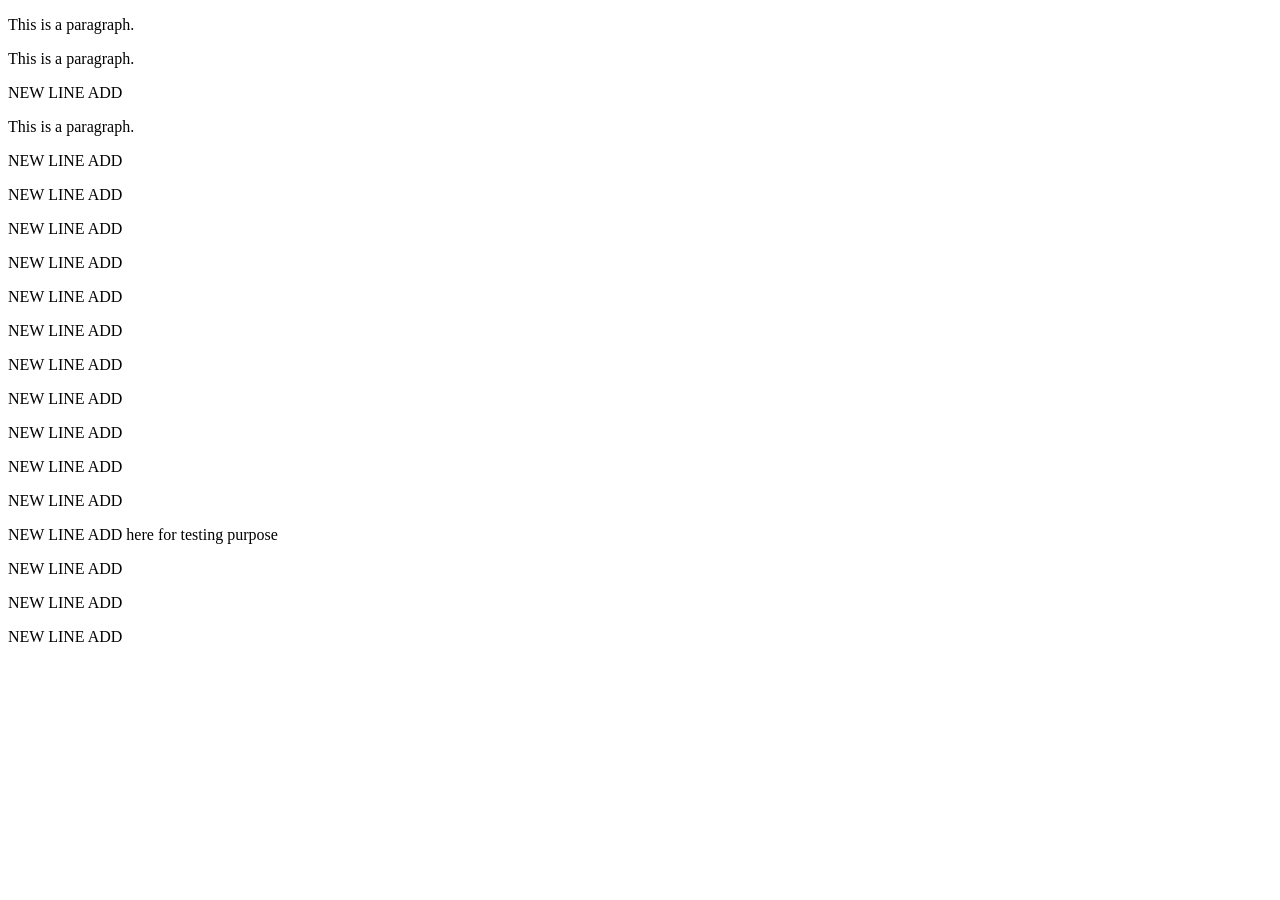
<file: GITTEST.html>
<!DOCTYPE html>
<html>

<body>

    <p>This is a paragraph.</p>
    <p>This is a paragraph.</p>
    <p>NEW LINE ADD </p>
    <p>This is a paragraph.</p>

    <p>NEW LINE ADD </p>
    <p>NEW LINE ADD </p>
    <p>NEW LINE ADD </p>
    <p>NEW LINE ADD </p>
    <p>NEW LINE ADD </p>
    <p>NEW LINE ADD </p>
    <p>NEW LINE ADD </p>
    <p>NEW LINE ADD </p>
    <p>NEW LINE ADD </p>
    <p>NEW LINE ADD </p>
    <p>NEW LINE ADD </p>
    <p>NEW LINE ADD here for testing purpose</p>
    <p>NEW LINE ADD </p>
    <p>NEW LINE ADD </p>

    <p>NEW LINE ADD </p>


</body>

</html>
</file>
